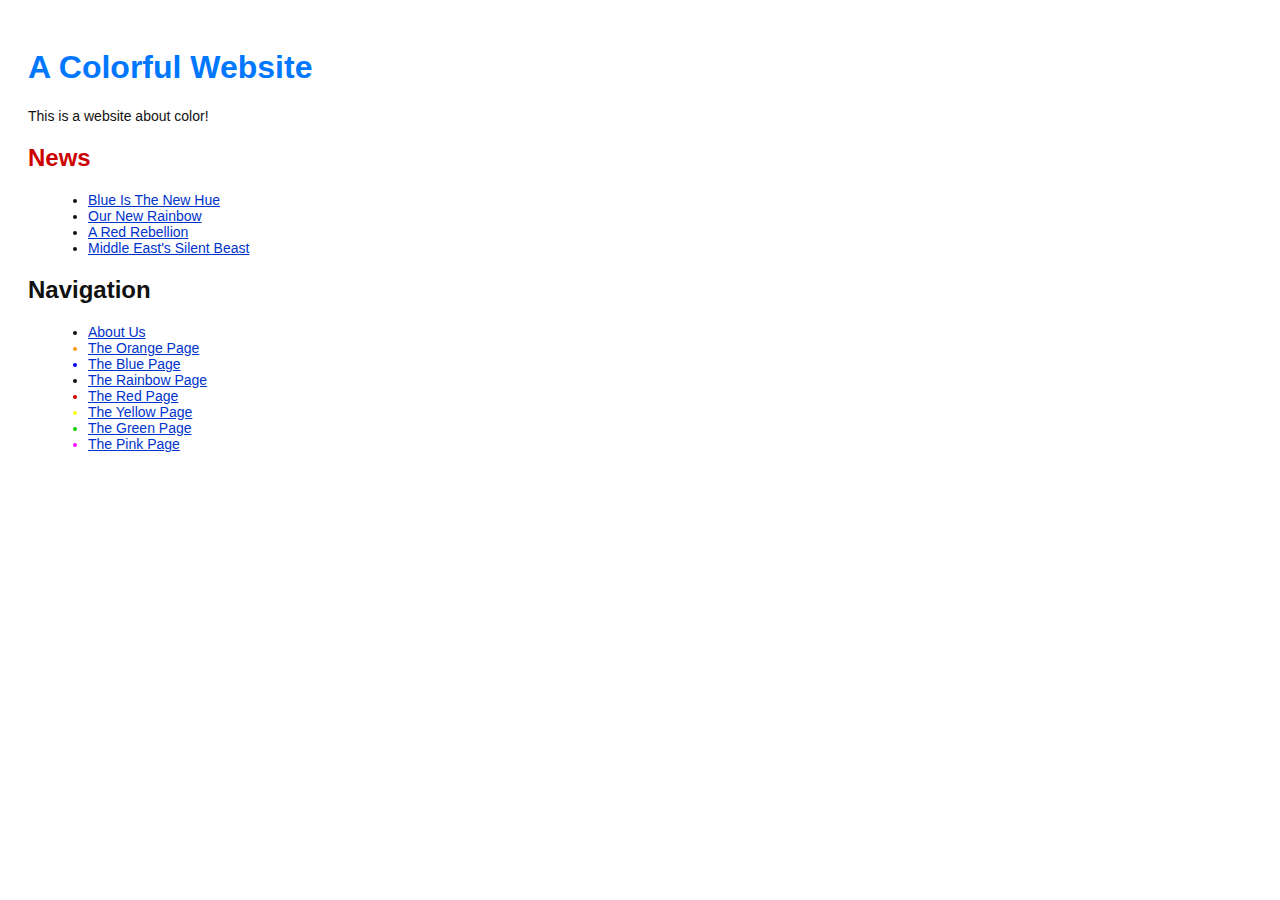
<file: index.html>
<!DOCTYPE html>
<html lang="en">
<head>
  <title>A Colorful Website</title>
  <link rel="stylesheet" href="style.css" />
  <meta charset="utf-8" />
</head>
<body>
  <h1 style="color: #07F">A Colorful Website</h1>
  <p>This is a website about color!</p>    
  
  <h2 style="color: #C00">News</h2>
  <ul>
    <li><a href="news-1.html">Blue Is The New Hue</a></li>
    <li><a href="rainbow.html">Our New Rainbow</a></li>
    <li><a href="news-2.html">A Red Rebellion</a></li>
    <li><a href="news-3.html">Middle East's Silent Beast</a></li>
  </ul>

  <h2>Navigation</h2>
  <ul>
    <li>
      <a href="about/index.html">About Us</a>
    </li>
    <li style="color: #F90">
      <a href="orange.html">The Orange Page</a>
    </li>
    <li style="color: #00F">
      <a href="blue.html">The Blue Page</a>
    </li>
    <li>
      <a href="rainbow.html">The Rainbow Page</a>
    </li>
    <li style="color: #C00">
      <a href="red.html">The Red Page</a>
    </li>
    <li style="color: #FF0">
      <a href="yellow.html">The Yellow Page</a>
    </li>
    <li style="color: #0C0">
      <a href="green.html">The Green Page</a>
    </li>
		<li style="color: #F0F">
  		<a href="pink.html">The Pink Page</a>
		</li>    
  </ul>
</body>
</html>
</file>
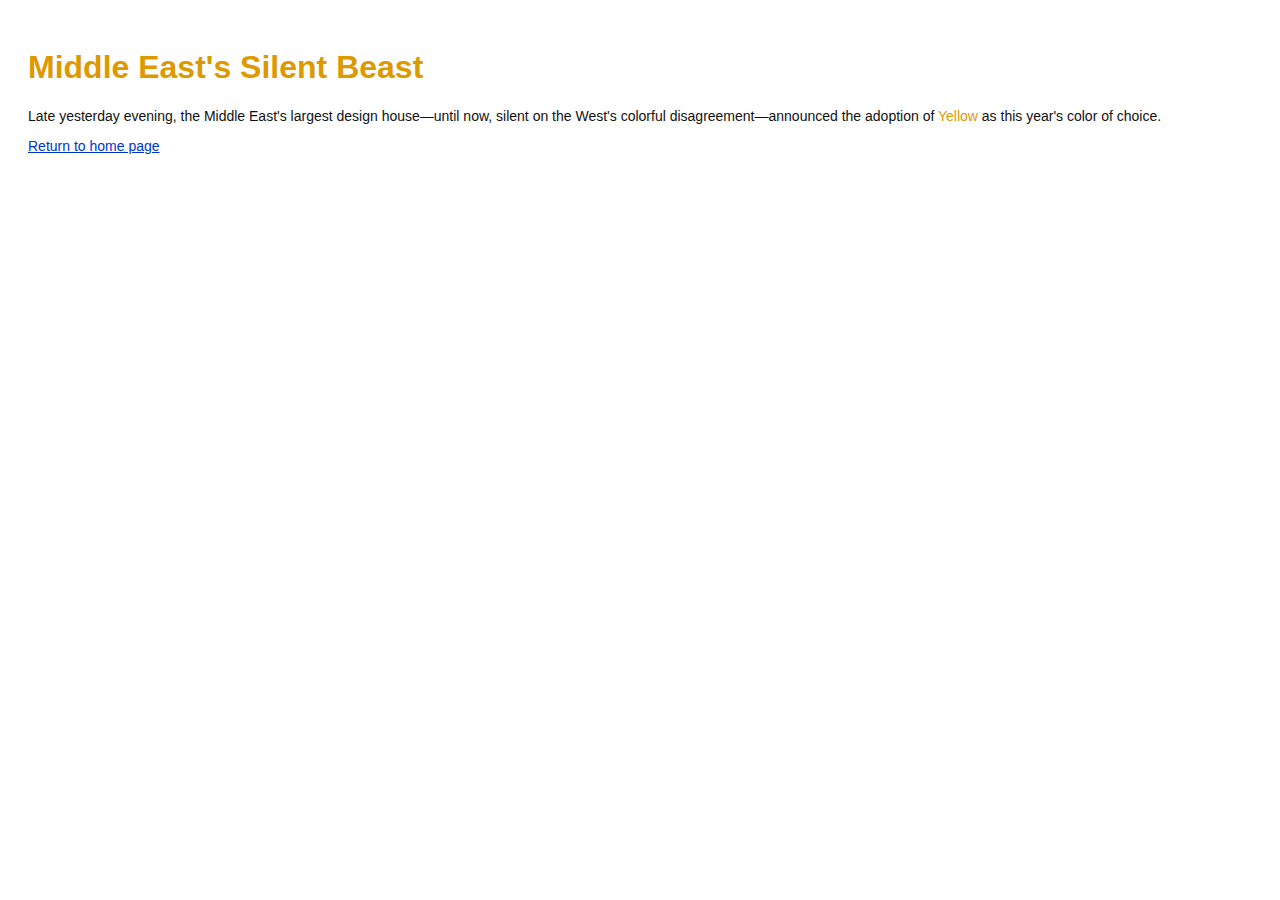
<file: news-3.html>
<!DOCTYPE html>
<html lang="en">
<head>
  <title>Middle East's Silent Beast</title>
  <link rel="stylesheet" href="style.css" />
  <meta charset="utf-8" />
</head>
<body>
  <h1 style="color: #D90">Middle East's Silent Beast</h1>
  <p>Late yesterday evening, the Middle East's largest
  design house&mdash;until now, silent on the West's colorful
  disagreement&mdash;announced the adoption of
  <span style="color: #D90">Yellow</span> as this year's
  color of choice.</p>
<p><a href="index.html">Return to home page</a></p>
</body>
</html>
</file>
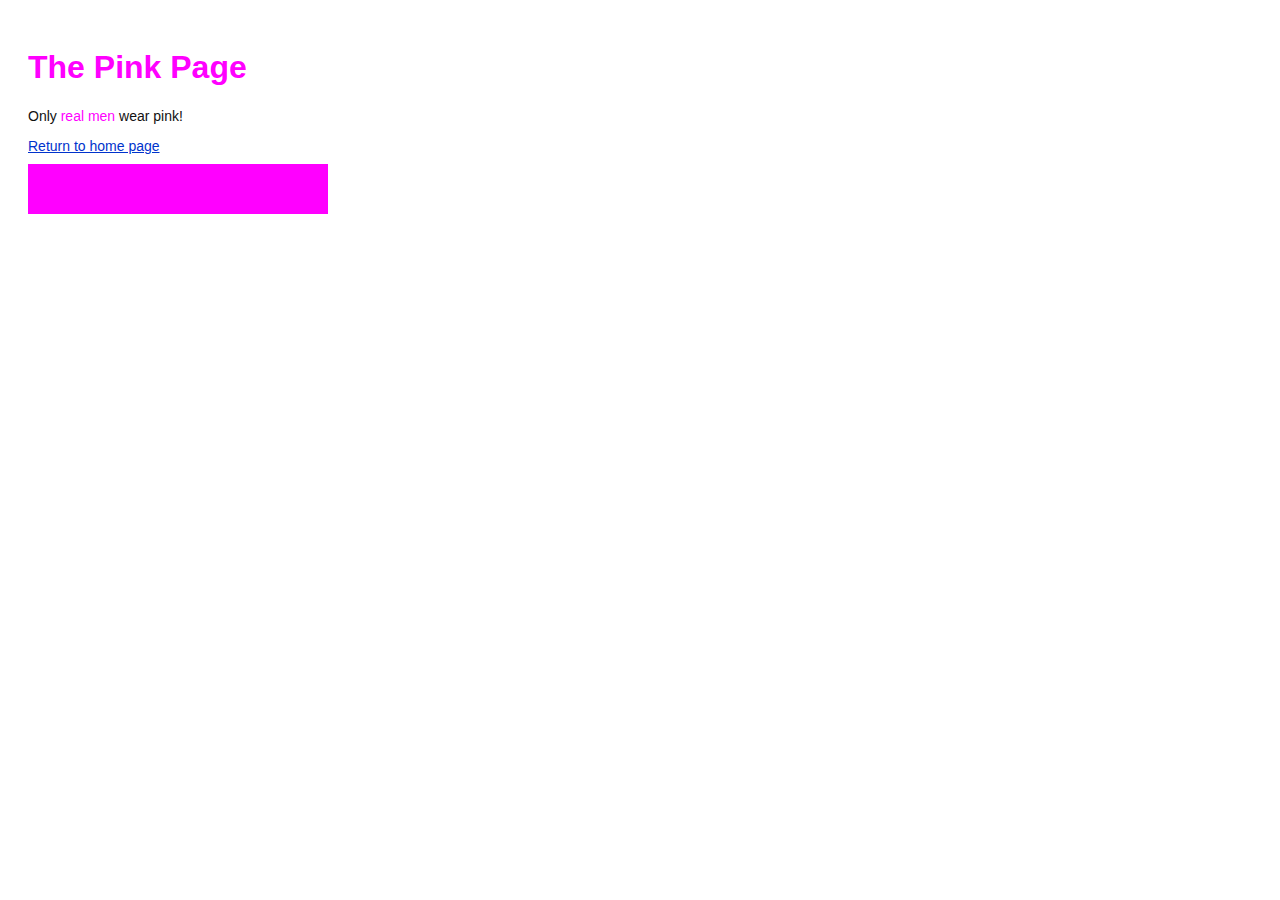
<file: pink.html>
<!DOCTYPE html>
<html lang="en">
<head>
  <title>The Pink Page</title>
  <link rel="stylesheet" href="style.css" />
  <meta charset="utf-8" />
	<style>
  	div {
    width: 300px;
		height: 50px;
  }
	</style>
</head>
<body>
  <h1 style="color: #F0F">The Pink Page</h1>
	<p>Only <span style="color: #F0F">real men</span> wear pink!</p>
	<p><a href="index.html">Return to home page</a></p>
	<div style="background-color: #F0F"></div>

</body>
</html>
</file>
<file: style.css>
body {
  padding: 20px;
  font-family: Verdana, Arial, Helvetica, sans-serif;
  font-size: 14px;
  color: #111;
}

p, ul {
  margin-bottom: 10px;
}

ul {
  margin-left: 20px;
}
h1 {
  font-size: 32px;
}

h2 {
  font-size: 24px;
}

a:link, a:visited {
color: #03C;
}
h3 {
  font-size: 18px;
  margin-left: 20px;
}
</file>
